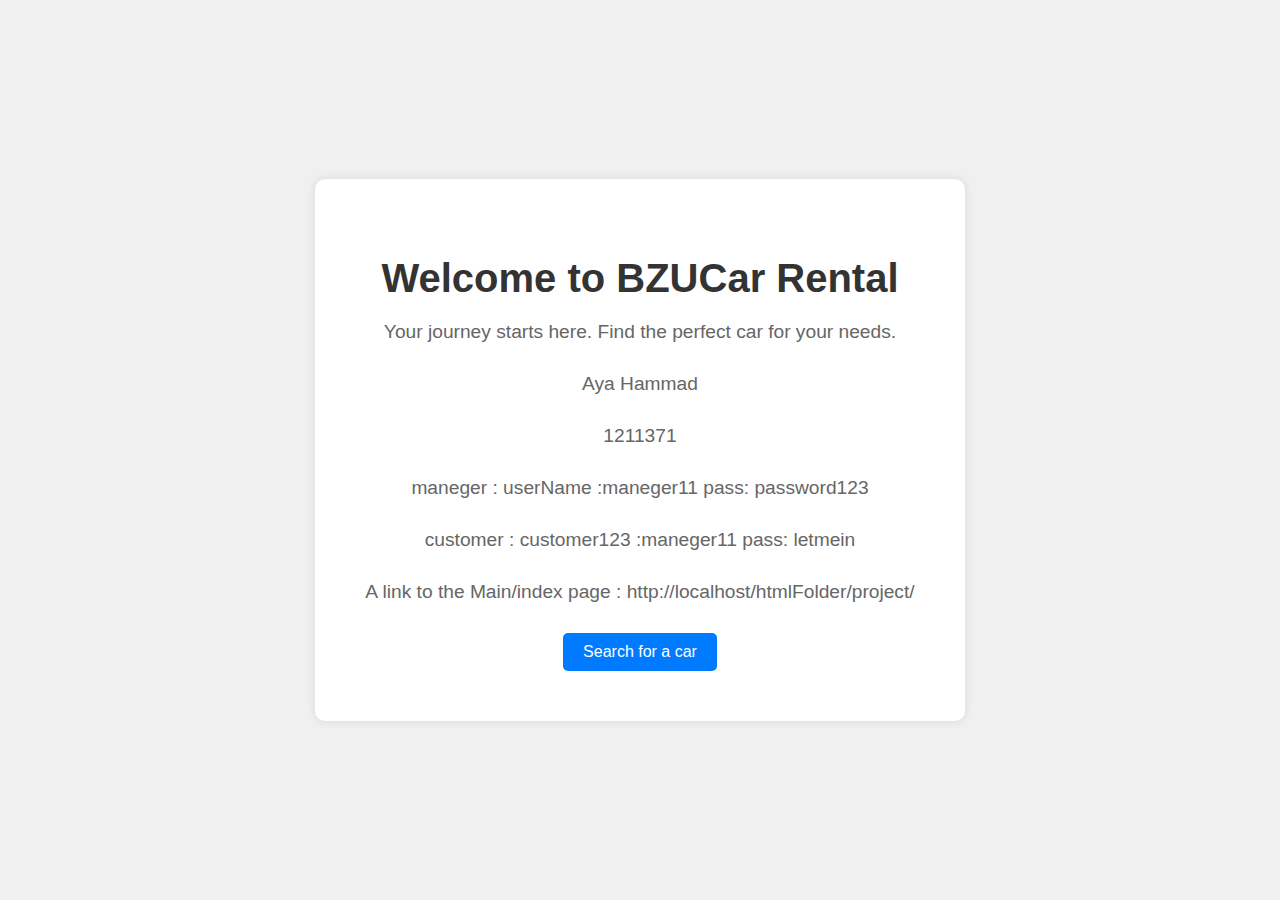
<file: project/index.html>
<!DOCTYPE html>
<html lang="en">
<head>
    <meta charset="UTF-8">
    <meta name="viewport" content="width=device-width, initial-scale=1.0">
    <title>Welcome to BZUCar Rental</title>
    <link rel="stylesheet" href="styles.css">
    <style>
 /* .welcombody {
        display: flex;
        justify-content: center;
        align-items: center;
        height: 100vh;
        background-color: #f0f0f0;
        margin: 0;
        font-family: Arial, sans-serif;
        background-color: rgb(172, 246, 229);
    } */
    </style>
   
</head>
<body class="welcombody">
    <div class="welcome-container">
        <h1>Welcome to BZUCar Rental</h1>
        <p>Your journey starts here. Find the perfect car for your needs.</p>
        <p>Aya Hammad</p>
        <p>1211371</p>
        <p>maneger : userName :maneger11 pass: password123</p>
        <p>customer : customer123 :maneger11 pass: letmein</p>
        <!-- <a href="project\car_search.php">Search for a Car</a> -->
        <p>A link to the Main/index page :  http://localhost/htmlFolder/project/ </p>
        <!-- http://localhost/htmlFolder/project/ -->
        <a href="car_search.php">Search for a car</a><br>
       

    </div>
</body>
</html>
</file>
<file: project/styles.css>
.welcombody {
    display: flex;
    justify-content: center;
    align-items: center;
    height: 100vh;
    background-color: #f0f0f0;
    margin: 0;
    font-family: Arial, sans-serif;
}
.welcome-container {
    text-align: center;
    background-color: #fff;
    padding: 50px;
    border-radius: 10px;
    box-shadow: 0 0 10px rgba(0, 0, 0, 0.1);
}
.welcome-container h1 {
    font-size: 2.5em;
    margin-bottom: 20px;
    color: #333;
}
.welcome-container p {
    font-size: 1.2em;
    margin-bottom: 30px;
    color: #666;
}
.welcome-container a {
    display: inline-block;
    padding: 10px 20px;
    font-size: 1em;
    color: #fff;
    background-color: #007bff;
    text-decoration: none;
    border-radius: 5px;
}
.welcome-container a:hover {
    background-color: #0056b3;
}
/* General body styling */
body {
    margin: 0;
    padding: 0;
    font-family: Arial, sans-serif;
    display: flex;
    flex-direction: column;
    min-height: 100vh; /* Ensure the body takes up at least the full viewport height */
    background-color: rgb(172, 246, 229);
}


/* Style for header */
header {
    display: flex;
    justify-content: space-between;
    align-items: center;
    padding: 0px 10ps; /* Added padding from the edges */
    background-color: #f1f1f1ea;
    border-bottom: 1px solid #e7e7e7;
    width: 100%; /* Take up full horizontal space */
    z-index: 700; /* Ensure header stays on top */
    position: fixed;
    
   
}


/* Style for navigation */
nav {
    width: 15%;
    background-color: #f1f1f1ea;
    padding: 20px;
    box-sizing: border-box;
    position: fixed;
    top: 60px; /* Adjust according to the header height */
    left: 0;
    bottom: 0;
    overflow-y: auto;
    z-index: 999; /* Ensure navigation stays above main content */
}

/* Style for main content */
main {
    flex: 1; /* Take up remaining vertical space */
    margin-left: 15%; /* Width of navigation */
    width: calc(85% - 40px); /* Adjusted width considering the padding and margin */
    padding: 20px;
    box-sizing: border-box;
    margin-top: 100px; /* Space for header and some extra margin */
}

/* Style for footer */
footer {
    padding: 10px 20px;
    background-color: hsla(180, 0%, 46%, 0.099);
    text-align: center;
    width: 100%;
}

/* Style for navigation links */
nav ul {
    list-style: none;
    margin: 0;
    padding: 0;
}

nav li {
    margin-bottom: 10px;
}

nav a {
    text-decoration: none;
    color: #333;
}

nav a.active {
    font-weight: bold;
    color: #007bff;
}

/* Table styling */
.table {
    width: 100%;
    border-collapse: collapse;
    margin: 20px 0;
    box-shadow: 0 0 10px rgba(0, 0, 0, 0.1);
}

.table th,
.table td {
    border: 1px solid #ddd;
    padding: 8px;
}

.table th {
    background-color: #f2f2f2;
    text-align: left;
}

.future {
    background-color: #d1ecf1;
}

.current {
    background-color: #d4edda;
}

.past {
    background-color: #f8d7da;
}

.disabled-input {
    background-color: #f5f5f5;
}

/* Car Details Styling */
.car-details-container {
    display: flex;
    justify-content: space-between;
    align-items: flex-start;
    padding: 20px;
}

.car-photos {
    flex: 0 0 40%;
    max-width: 40%;
    margin-right: 20px;
    overflow: hidden;
}

.car-photos img {
    width: 100%;
    height: auto;
    max-height: 300px;
    object-fit: cover;
}

.car-description {
    flex: 1; /* Take remaining space */
    max-width: 60%; /* Adjust as needed */
}

.car-photos,
.car-description {
    margin-bottom: 20px;
}

.car-details ul {
    list-style-type: none;
    padding: 0;
}

.car-details ul li {
    margin-bottom: 10px;
}

.rent-button {
    display: inline-block;
    padding: 10px 20px;
    background-color: #1d6d2f;
    color: white;
    text-decoration: none;
    border-radius: 5px;
}

.rent-button:hover {
    background-color: #218838;
}

.logo {
    width: 70px; /* Set the width as needed */
    height: auto; /* Automatically adjust height to maintain aspect ratio */
}
</file>
